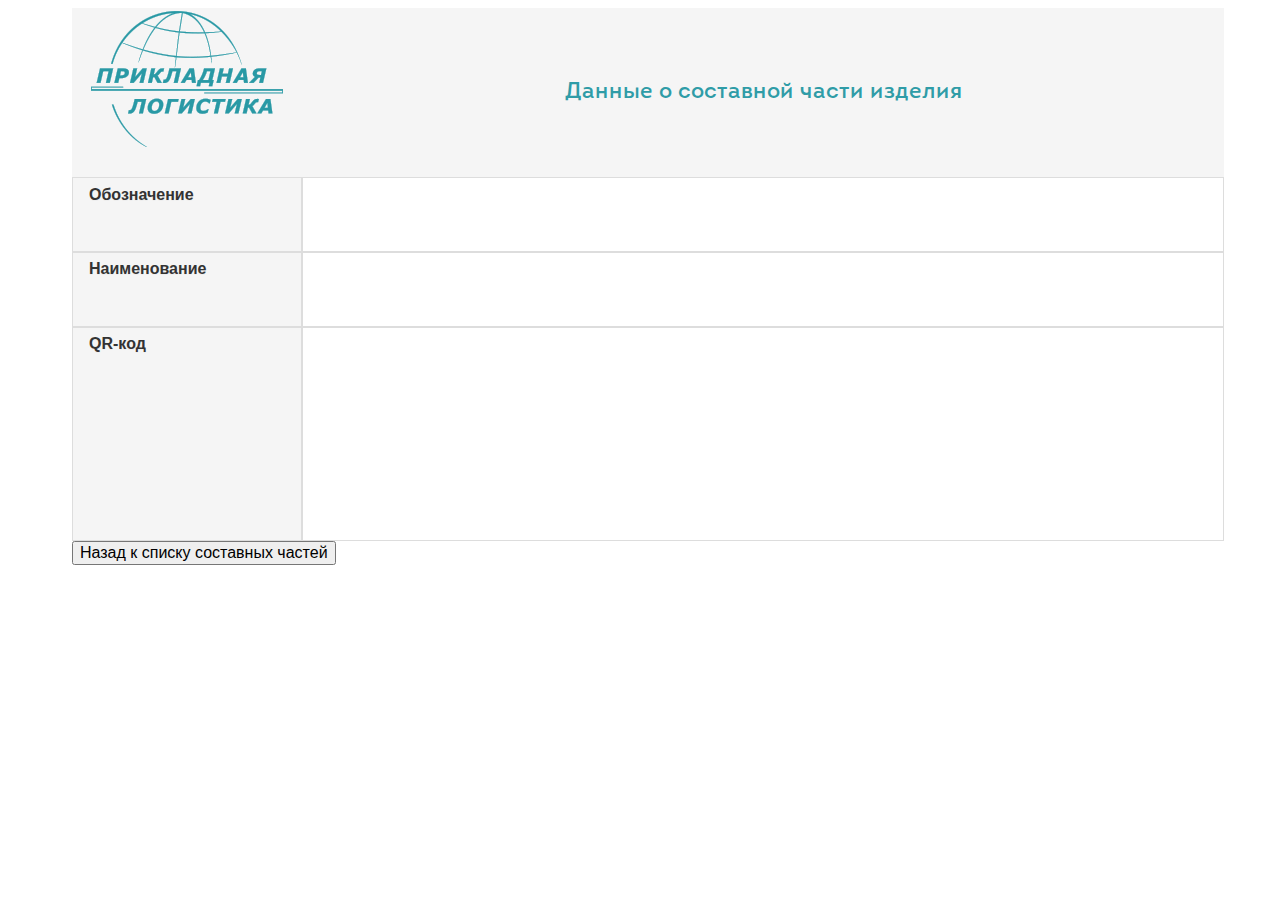
<file: component.html>
<!DOCTYPE html>
<html>
<head>
	<meta charset="utf-8">
	<meta name="viewport" content="width=device-width, initial-scale=1">
	<link rel="stylesheet" href="jquery_mobile/jquery.mobile-1.4.5.min.css">
	<link rel="stylesheet" href="css/main.css">
</head>
<body class="pageBody">
	<div id="componentProps"  data-role="page">
		<div data-role="header">
			<div class="page_header">
				<div class="header_logo"><img src="images/cals_logo.png" alt="Прикладная логистика"></div>
				<div class='header_text'>Данные о составной части изделия</div>
			</div>
		</div><!-- /header -->

		<div role="main">
			<div id='finalItems' class="ui-grid-a">
				<div class='ui-block-a' style="width:20%" ><div class='ui-bar ui-bar-a grid_header'>Обозначение</div></div>
				<div class='ui-block-b' style="width:80%" ><div id='component_dlg_id' class='ui-bar ui-bar-a grid_item'></div></div>
				<div class='ui-block-a' style="width:20%"><div class='ui-bar ui-bar-a grid_header'>Наименование</div></div>
				<div class='ui-block-b' style="width:80%" ><div id='component_dlg_name' class='ui-bar ui-bar-a grid_item'></div></div>
				<div class='ui-block-a' style="width:20%"><div  id='component_dlg_col_name' class='ui-bar ui-bar-a grid_header'>QR-код</div></div>
				<div class='ui-block-b' style="width:80%" ><div id='component_dlg_qr' class='ui-bar ui-bar-a grid_item'></div></div>
			</div><!-- /grid-a -->
			<div id='componentsList' class="ui-grid-solo">
				<div class='ui-block-a'><input type="button" onclick='gotoComponentsList()' data-iconpos="left" data-icon="back" value="Назад к списку составных частей"></div>
			</div><!-- /grid-a -->
		</div><!-- /content -->
	</div><!-- /page -->
</body>
</html>
</file>
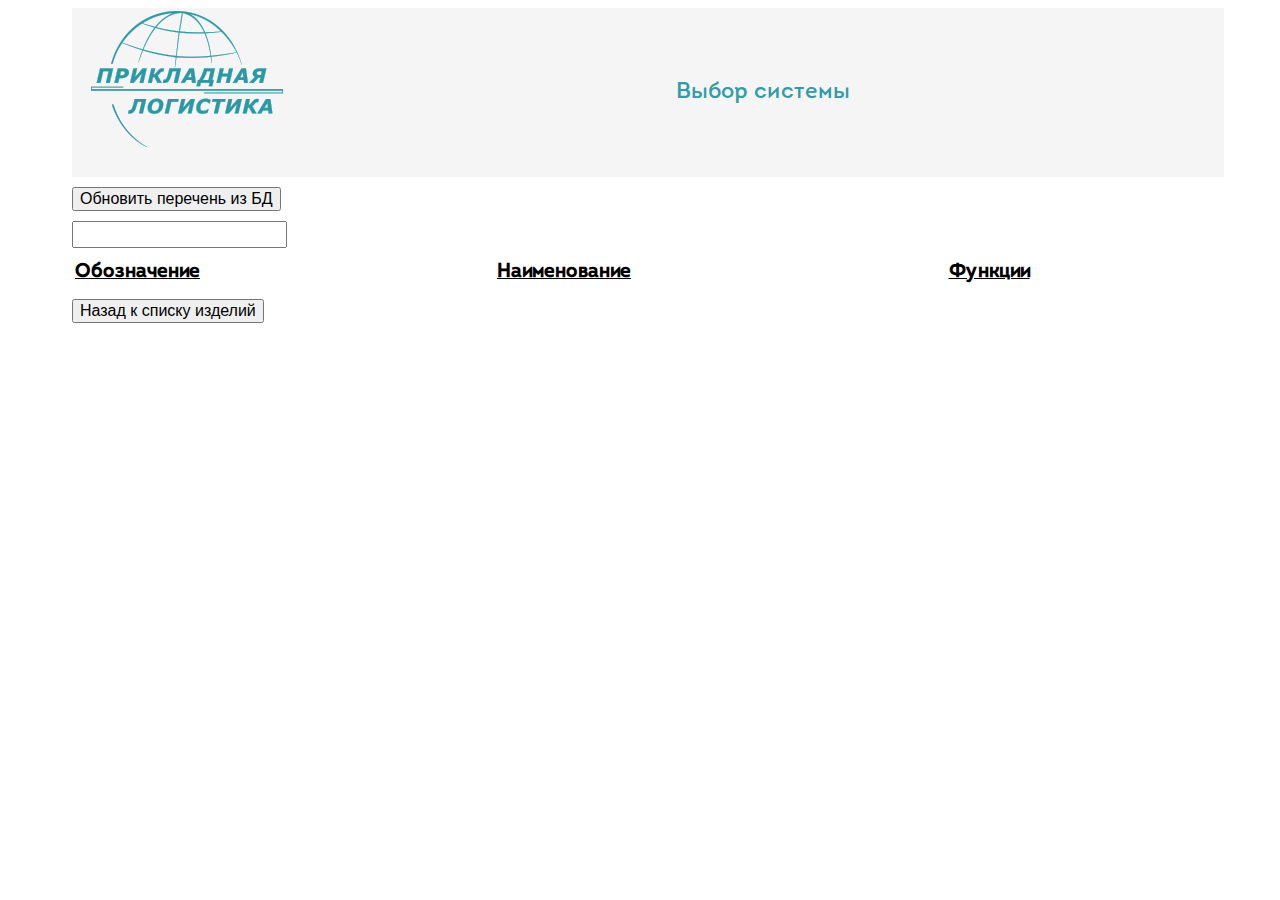
<file: components_list.html>
<!DOCTYPE html>
<html>
<head>
	<meta charset="utf-8">
	<meta name="viewport" content="width=device-width, initial-scale=1">
	<link rel="stylesheet" href="jquery_mobile/jquery.mobile-1.4.5.min.css">
	<link rel="stylesheet" href="css/main.css">
</head>
<body class="pageBody">
	<div id="fiComponentsList"  data-role="page">
		<div data-role="header">
			<div class="page_header">
				<div class="header_logo"><img src="images/cals_logo.png" alt="Прикладная логистика"></div>
				<div class='header_text'>Выбор системы</div>
			</div>
		</div><!-- /header -->
		<div role="main">
			<div id='btnsGrid' class="table_row">
				<div class='table_row_cell_block'><input type="button" id="refreshComponentsList" onclick='UpdateComponentsList()' data-inline="true"  data-iconpos="left" data-icon="refresh" value="Обновить перечень из БД"></div>
				<div class='table_row_cell_block'><span id="componentsListUpdateStatus"></span></div>
			</div>
			
			<form>
				<input id="filterTable-input" data-type="search">
			</form>
			<table data-role="table" id='componentsListHeader' data-filter="true" data-input="#filterTable-input" class="ui-responsive table_header">
				<thead>
					<tr>
						<th data-priority="1">Обозначение</th>
						<th data-priority="2">Наименование</th>
						<th data-priority="3">Функции</th>
					</tr>
				</thead>
				<tbody id='componentsList'>

				</tbody>
			</table>
			<div id='finalItems' class="ui-grid-solo">
				<div class='ui-block-a'><input type="button" onclick='gotoFIList()' data-iconpos="left" data-icon="back" value="Назад к списку изделий"></div>
			</div><!-- /grid-a -->
		</div><!-- /content -->
	</div><!-- /page -->
</body>
</html>
</file>
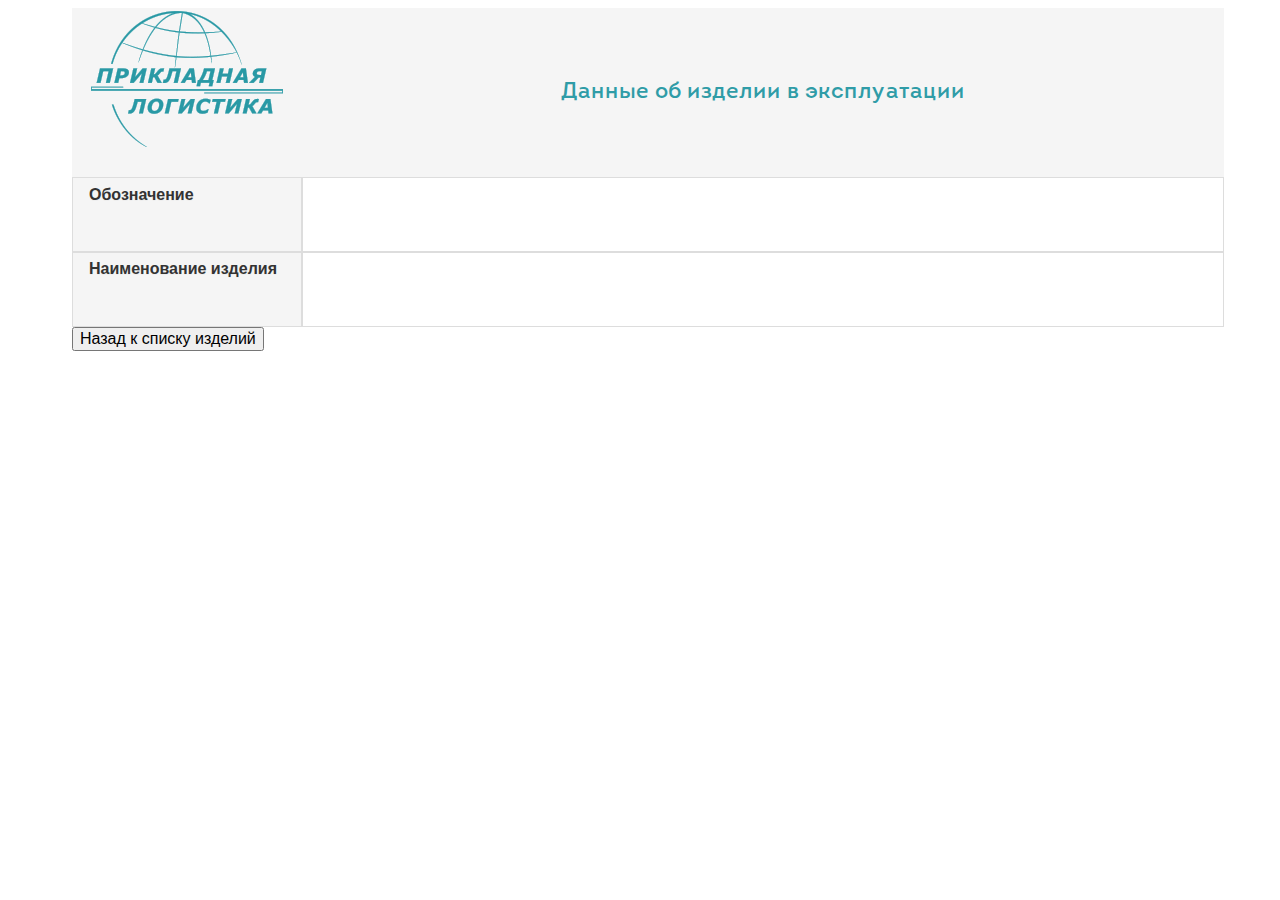
<file: final_item.html>
<!DOCTYPE html>
<html>
<head>
	<meta charset="utf-8">
	<meta name="viewport" content="width=device-width, initial-scale=1">
	<link rel="stylesheet" href="jquery_mobile/jquery.mobile-1.4.5.min.css">
	<link rel="stylesheet" href="css/main.css">
</head>
<body class="pageBody">
	<div id="fiProps"  data-role="page">
		<div data-role="header">
			<div class="page_header">
				<div class="header_logo"><img src="images/cals_logo.png" alt="Прикладная логистика"></div>
				<div class='header_text'>Данные об изделии в эксплуатации</div>
			</div>
		</div><!-- /header -->

		<div role="main">
			<div id='finalItems' class="ui-grid-a">
				<div class='ui-block-a' style="width:20%" ><div class='ui-bar ui-bar-a grid_header'>Обозначение</div></div>
				<div class='ui-block-b' style="width:80%" ><div id='fi_dlg_id' class='ui-bar ui-bar-a grid_item'></div></div>
				<div class='ui-block-a' style="width:20%"><div class='ui-bar ui-bar-a grid_header'>Наименование изделия</div></div>
				<div class='ui-block-b' style="width:80%" ><div id='fi_dlg_name' class='ui-bar ui-bar-a grid_item'></div></div>
			</div><!-- /grid-a -->
			<div id='finalItems' class="ui-grid-solo">
				<div class='ui-block-a'><input type="button" onclick='gotoFIList()' data-iconpos="left" data-icon="back" value="Назад к списку изделий"></div>
			</div><!-- /grid-a -->
		</div><!-- /content -->
	</div><!-- /page -->
</body>
</html>
</file>
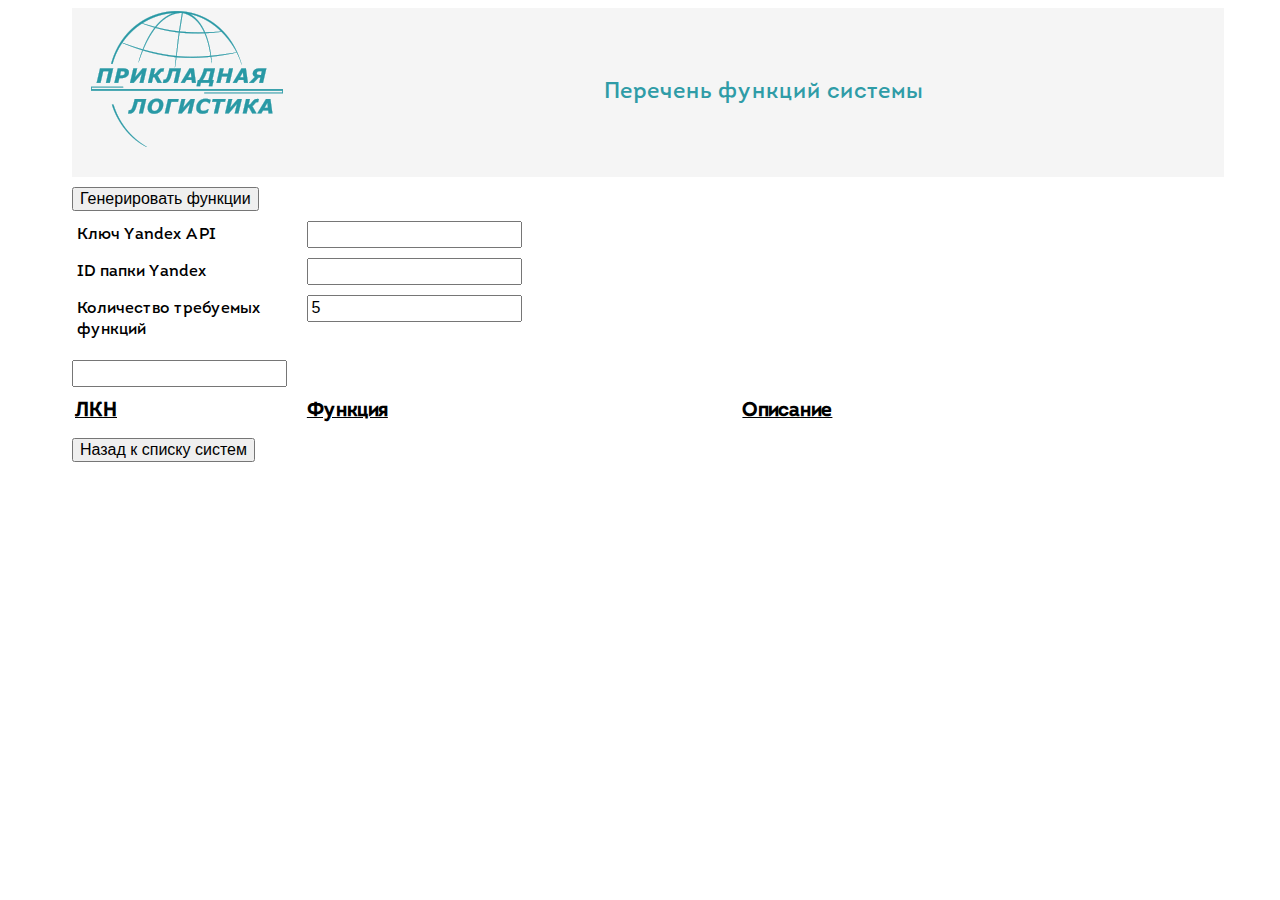
<file: functions_list.html>
<!DOCTYPE html>
<html>
<head>
  <meta charset="utf-8">
  <meta name="viewport" content="width=device-width, initial-scale=1">
  <link rel="stylesheet" href="jquery_mobile/jquery.mobile-1.4.5.min.css">
  <link rel="stylesheet" href="css/main.css">
</head>
<body class="pageBody">
<div id="functionsList"  data-role="page">
  <div data-role="header">
    <div class="page_header">
      <div class="header_logo"><img src="images/cals_logo.png" alt="Прикладная логистика"></div>
      <div class='header_text'>Перечень функций системы</div>
    </div>
  </div><!-- /header -->
  <div role="main">
    <div id='btnsGrid' class="table_row">
      <div class='table_row_cell_block'><input type="button" id="generateFunctionsList" onclick='GenerateFunctions()' data-inline="true"  data-iconpos="left" data-icon="cloud" value="Генерировать функции"></div>
      <div class='table_row_cell_block'><span id="functionsListUpdateStatus"></span></div>
      <div class="table_row">
        <div class='table_row_cell table_row_cell_id'>
          Ключ Yandex API
        </div>
        <div class='table_row_cell table_row_cell_connect_param_value' >
          <input type="text" name="generate_dlg_API_key" id="generate_dlg_API_key" data-mini="true" value="">
        </div>
      </div>
      <div class="table_row">
        <div class='table_row_cell table_row_cell_id' title="На папку аккаунта Yandex должны быть предоставлены права доступа ai.languageModels.user сервису YandexGPT">
          ID папки Yandex
        </div>
        <div class='table_row_cell table_row_cell_connect_param_value' >
          <input type="text" name="generate_dlg_API_folder" id="generate_dlg_API_folder" data-mini="true" value="">
        </div>
      </div>
      <div class="table_row">
        <div class='table_row_cell table_row_cell_id'>
          Количество требуемых функций
        </div>
        <div class='table_row_cell table_row_cell_connect_param_value' >
          <input type="text" name="generate_dlg_cnt_functions" id="generate_dlg_cnt_functions" data-mini="true" value="5">
        </div>
      </div>
    </div>

    <form>
      <input id="filterTable-input" data-type="search">
    </form>
    <table data-role="table" id='functionsListHeader' data-filter="true" data-input="#filterTable-input" class="ui-responsive table_header">
      <thead>
      <tr>
        <th data-priority="1">ЛКН</th>
        <th data-priority="2">Функция</th>
        <th data-priority="3">Описание</th>
      </tr>
      </thead>
      <tbody id='functionsListTable'>

      </tbody>
    </table>
    <div id='finalItems' class="ui-grid-solo">
      <div class='ui-block-a'><input type="button" onclick='gotoComponentsList()' data-iconpos="left" data-icon="back" value="Назад к списку систем"></div>
    </div><!-- /grid-a -->
  </div><!-- /content -->
</div><!-- /page -->
</body>
</html>
</file>
<file: css/main.css>
@font-face {
font-family: 'Intro Regular';
src: url('Intro-Regular.eot');
src: url('Intro-Regular.eot?#iefix') format('embedded-opentype'),
url('Intro-Regular.woff') format('woff'),
url('Intro-Regular.ttf') format('truetype');
font-weight: normal;
font-style: normal;
}
.pageBody{
	display: inline-block;
	z-index: 1;
	position: absolute;
	left: 5%;
	width: 90%;
}
.page_header{ 
	font-family: 'Intro Regular';
	font-size: 140%;
	color: rgb(47,156,167);
	display: table ;
	background-color: rgb(245,245,245);
	width: 100%;
}
.header_logo{ 
	width: 20%;
	display: table-cell;
    vertical-align: middle;
	text-align: center;
}
@media screen and (max-width: 600px) {
.header_logo{ 
	display: none;
}
}
.header_text{ 
	width: 80%;
	display: table-cell;
    vertical-align: middle;
	text-align: center;
}
@media screen and (max-width: 900px) {
.header_text{ 
	padding-top: 10%;
	padding-bottom: 10%;
	width: 100%;
}
}
.table_header{ 
	display: table;
	width: 100%;
	margin-top: 10px;
	margin-bottom: 10px;
	font-family: 'Intro Regular' !important;
	font-size: 120% !important;
	color: black !important;
	text-align: left;
	text-decoration: underline;
}
@media screen and (max-width: 900px) {
	.table_header
	{
		font-size: 100% !important;
	}
}
@media screen and (max-width: 600px) {
	.table_header
	{
		font-size: 90% !important;
	}
}
.table_row{ 
	display: table;
	width: 100%;
	margin-top: 10px;
	margin-bottom: 10px;
	font-family: 'Intro Regular' !important;
	font-size: 100% !important;
	color: black !important;
}
.table_row_cell{ 
	display: table-cell;
	text-align: left;
	padding-left: 5px;
	padding-right: 5px;
}
.table_row_cell_block{ 
	display: inline;
	text-align: left;
}
.table_row_cell_solo{ 
	width: 100%;
}
.table_row_cell_id{ 
	width: 20%;
}
.table_row_cell_name{ 
	width: 60%;
}
.table_row_cell_icon{ 
	width: 20%;
}
.table_row_cell_button{ 
	width: 10%;
}
.table_row_cell_fr_number{ 
	width: 10%;
}
@media screen and (max-width: 600px) {
 .table_row_cell_fr_number{ 
	display: none;
  }
}
.table_row_cell_fr_date{ 
	width: 10%;
}
@media screen and (max-width: 600px) {
 .table_row_cell_fr_date{ 
	width: 20%;
  }
}
.table_row_cell_fr_descr{ 
	width: 60%;
}
.table_row_component{ 
	border-style: solid;
	border-color: rgb(221,221,221);
	border-radius: 5px;
	border-width: 1px;
}
.table_row_cell_component_qr{ 

}

.table_row_cell_component{ 
	padding: 0;
	width: 60%;
}
.table_row_cell_component_input{ 
	padding-top: 0 !important;
	padding-bottom: 0 !important;
	margin-top: 0 !important;
	margin-bottom: 0 !important;
}


@media screen and (max-width: 600px) {
 .table_row_cell_fr_descr{ 
	width: 75%;
  }
}
.table_row_cell_fr_fix{ 
	width: 15%;
}
@media screen and (max-width: 600px) {
 .table_row_cell_fr_fix{ 
	display: none;
  }
}
.table_row_cell_fr_delete{
	width: 5%;
}
.table_row_cell_connect_param_value{ 
	width: 80%;
}
.table_row_cell_connect_param_server{ 
	display: table-cell !important;
	text-align: left;
	padding-left: 5px;
	padding-right: 5px;
	width: 35%;
	padding-left: 0 !important;
	padding-right: 0 !important;
}
@media screen and (max-width: 900px) {
 .table_row_cell_connect_param_server{ 
	width: 65%;
  }
}
.table_row_cell_connect_param_port{ 
	text-align: left;
	padding-left: 5px;
	padding-right: 5px;
	display: table-cell !important;
	width: 12%;
	padding-left: 0 !important;
	padding-right: 0 !important;
  }
@media screen and (max-width: 900px) {
 .table_row_cell_connect_param_port{ 
	width: 30% !important;
  }
}
.table_row_cell_connect_param_port_text{ 
	text-align: left;
	padding-left: 5px;
	padding-right: 5px;
	width: 5%;
	display: table-cell !important;
	padding-left: 0 !important;
	padding-right: 0 !important;
}
.table_row_cell_connect_param_db_list{ 
	text-align: left;
	padding-left: 5px;
	padding-right: 5px;
	display: table-cell !important;
	width: 12%;
	padding-left: 0 !important;
	padding-right: 0 !important;
}
@media screen and (max-width: 900px) {
 .table_row_cell_connect_param_db_list{ 
	display: block !important;
	width: 100%;
  }
}
.connect_select
{
	text-align: left !important;
}
.grid_header {
	background: rgb(245,245,245);
	height:60px;
	text-align:left;
}
.grid_item {
	background: white;
    font-weight: normal !important;
	height:60px;
	text-align:left;
}
.grid_header_connect {
	background: rgb(245,245,245);
	text-align:left;
}
.grid_item_connect {
	background: white;
    font-weight: normal !important;
	text-align:left;
}
.btnLarge
{
	display: inline;
}
.btnSmall
{
	display: none;
}
.sm_btnText
{
	font-size: 80% !important;
}
@media screen and (max-width: 600px) {
	.btnLarge
	{
		font-size: 90% !important;
		display: none;
	}
	.btnSmall
	{
		display: inline;
	}
}

#qrLoadingMessage {
  text-align: center;
  padding: 40px;
  background-color: #eee;
}

#canvas {
  width: 100%;
}

#qrOutput {
  margin-top: 20px;
  background: #eee;
  padding: 10px;
  padding-bottom: 0;
}

#qrOutput div {
  padding-bottom: 10px;
  word-wrap: break-word;
}

#noQRFound {
  text-align: center;
}
#component_dlg_col_name {
  height:200px;
}
#component_dlg_qr {
  height:200px;
}
</file>
